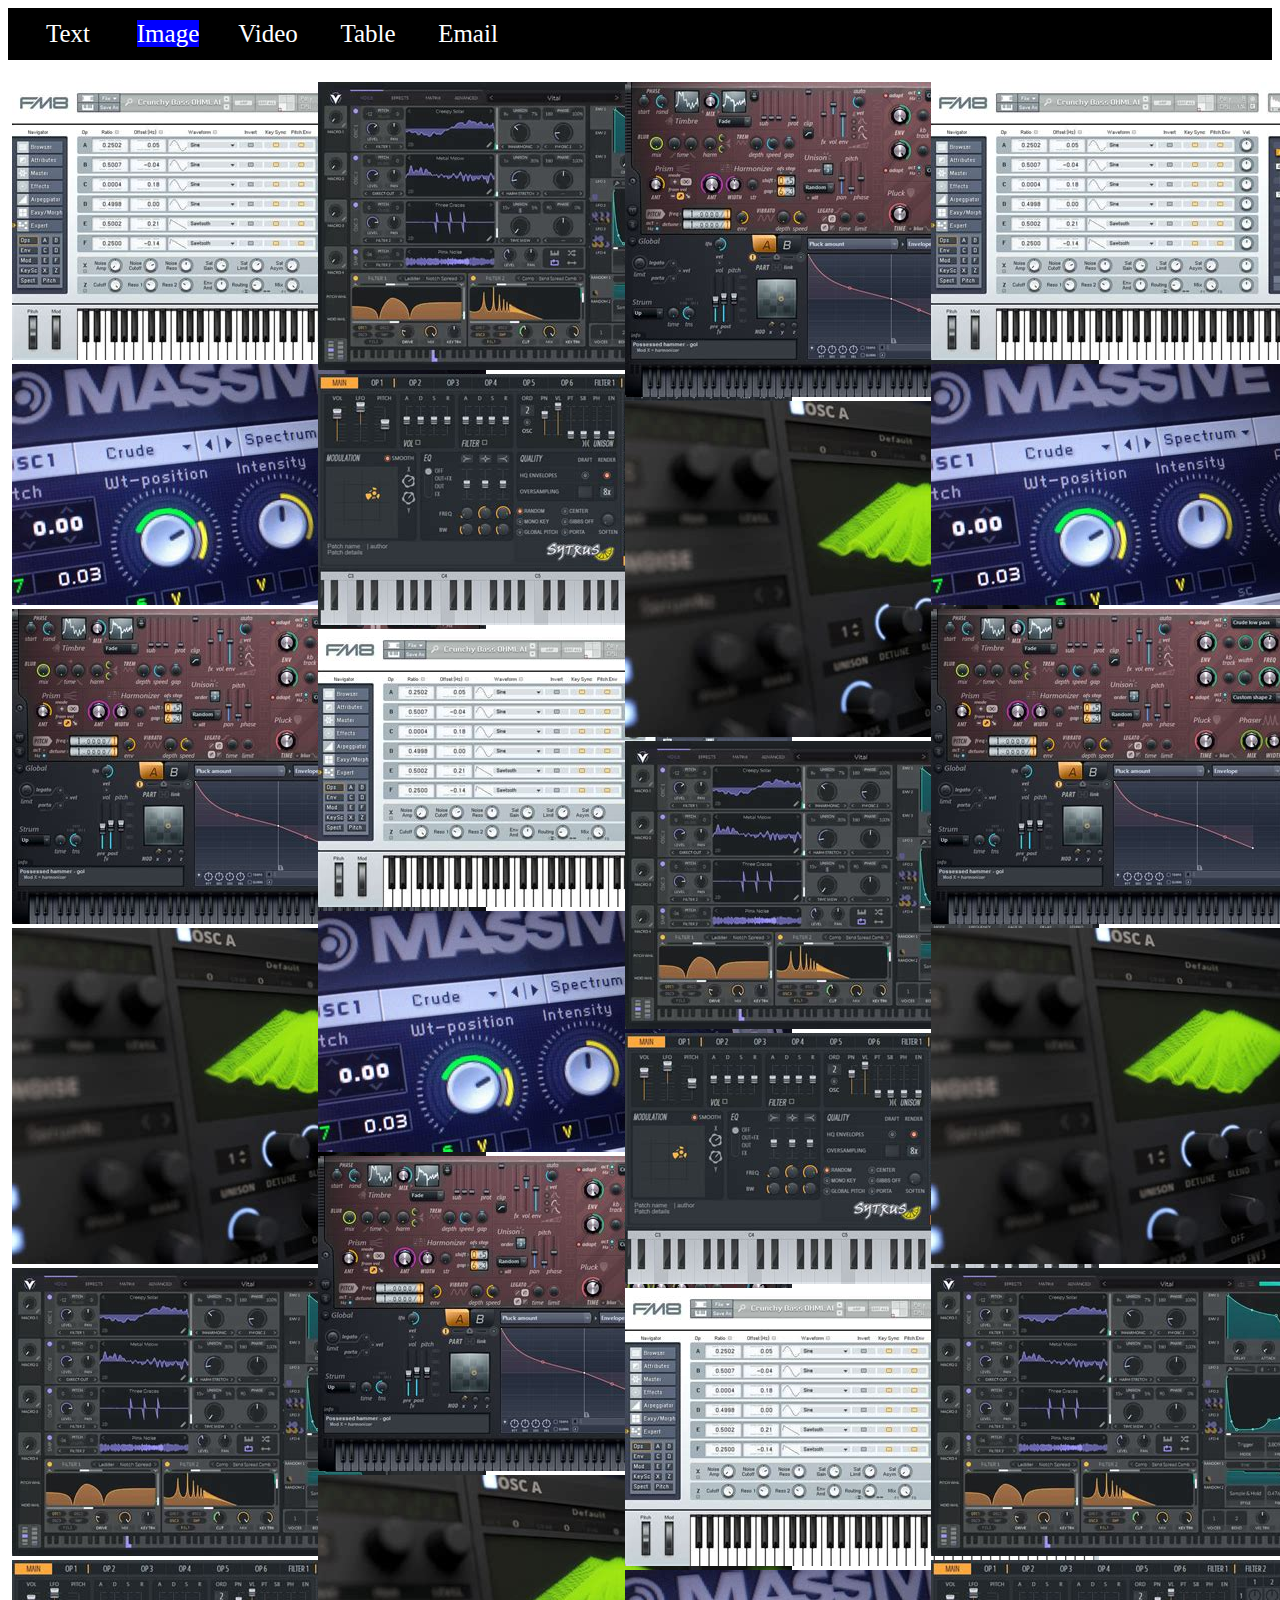
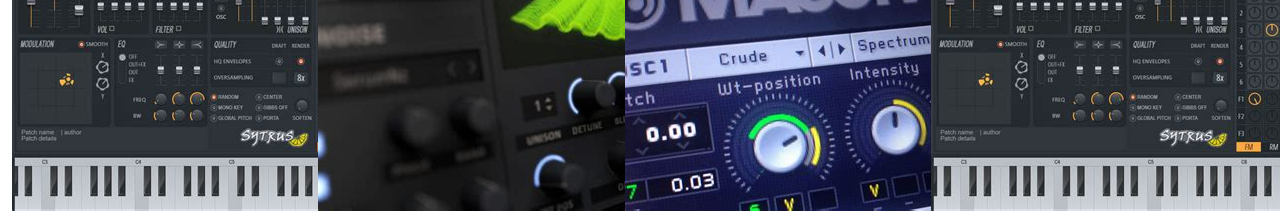
<file: docs/image.html>
<!DOCTYPE html>

<html>



<head>
    <link rel = "stylesheet" href = "style.css">

    <title>Image</title>
</head>

<body>

    <nav>
        <div class = "grid-container">
            <div class = "grid-item"><a href = "index.html" style="text-decoration: none; color: white;"> Text </a></div>
            <div class = "grid-item"><a href = "image.html" style="text-decoration: none; color: white; background-color: blue;"> Image</a></div>
            <div class = "grid-item"><a href = "video.html" style="text-decoration: none; color: white;"> Video</a></div>
            <div class = "grid-item"><a href = "table.html" style="text-decoration: none; color: white;"> Table</a></div>
            <div class = "grid-item"><a href = "email.html" style="text-decoration: none; color: white;"> Email</a></div>
        </div>
    </nav>
    <br>


    <div class="row">
        <div class="column">
          <img src="images/fm8.jfif">
          <img src="images/massive.jfif">
          <img src="images/harmor.jfif">
          <img src="images/serum.jfif">
          <img src="images/vital.jfif">
          <img src="images/sytrus.jfif">
          <script src = "script.js"></script>
        </div>
        <div class="column">
            <img src="images/vital.jfif">
            <img src="images/sytrus.jfif">
            <img src="images/fm8.jfif">
            <img src="images/massive.jfif">
            <img src="images/harmor.jfif">
            <img src="images/serum.jfif">
            <script src = "script.js"></script>
        </div>
        <div class="column">
            <img src="images/harmor.jfif">
            <img src="images/serum.jfif">
            <img src="images/vital.jfif">
            <img src="images/sytrus.jfif">
            <img src="images/fm8.jfif">
            <img src="images/massive.jfif">
            <script src = "script.js"></script>
        </div>
        <div class="column">
            <img src="images/fm8.jfif">
            <img src="images/massive.jfif">
            <img src="images/harmor.jfif">
            <img src="images/serum.jfif">
            <img src="images/vital.jfif">
            <img src="images/sytrus.jfif">
            <script src = "script.js"></script>
        </div>
      </div>

<body>

<html>
</file>
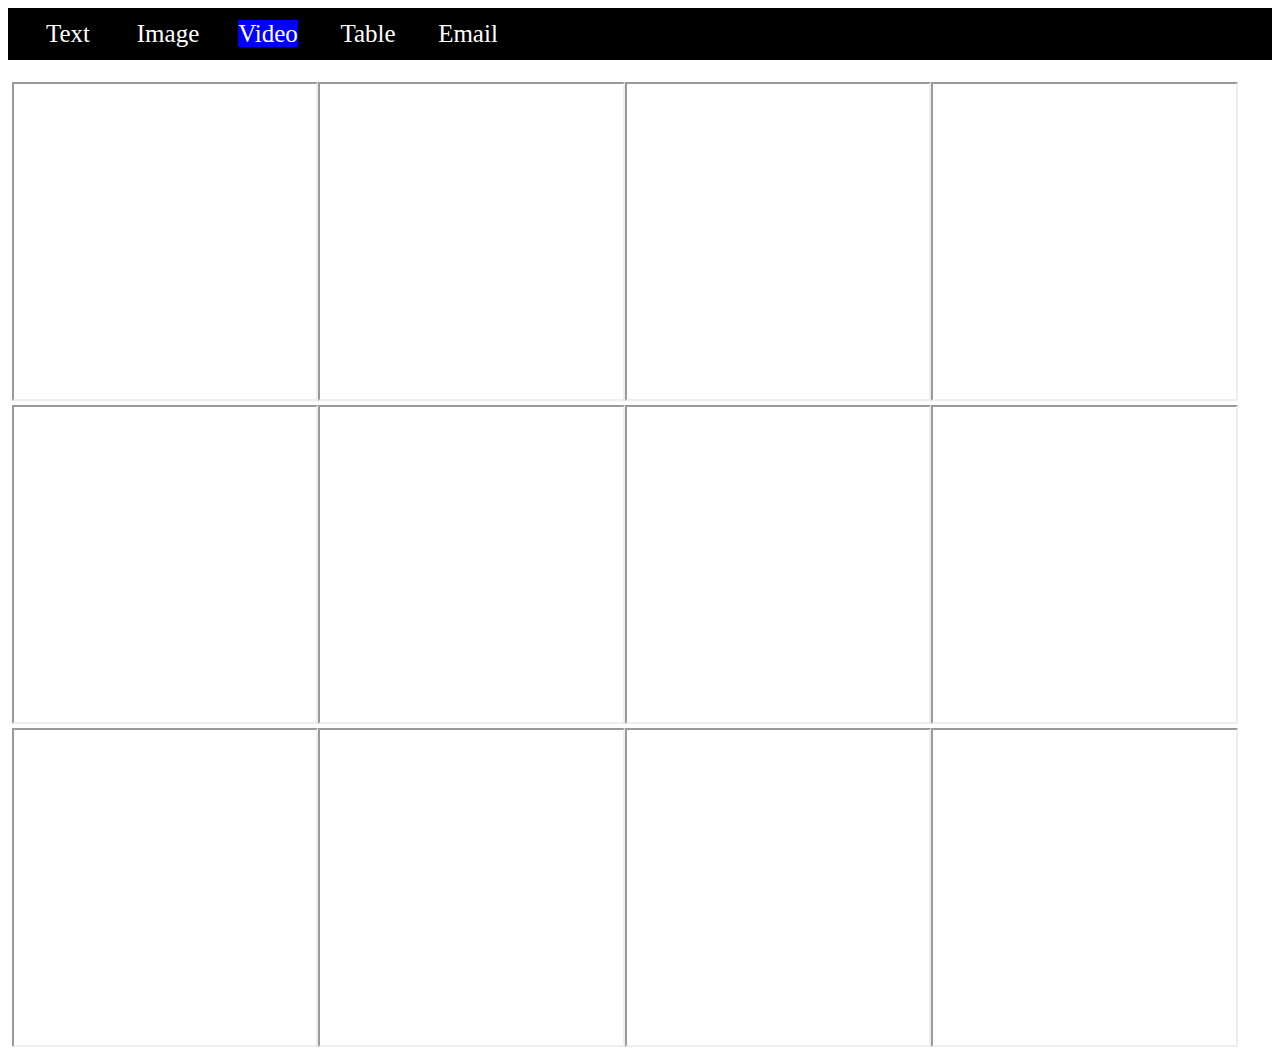
<file: docs/video.html>
<!DOCTYPE html>

<html>

<head>
    <link rel = "stylesheet" href = "style.css">
    <title>Video</title>
</head>

<body>
    <nav>
        <div class = "grid-container">
            <div class = "grid-item"><a href = "index.html" style="text-decoration: none; color: white;"> Text </a></div>
            <div class = "grid-item"><a href = "image.html" style="text-decoration: none; color: white;"> Image</a></div>
            <div class = "grid-item"><a href = "video.html" style="text-decoration: none; color: white; background-color: blue;"> Video</a></div>
            <div class = "grid-item"><a href = "table.html" style="text-decoration: none; color: white;"> Table</a></div>
            <div class = "grid-item"><a href = "email.html" style="text-decoration: none; color: white;"> Email</a></div>
        </div>
    </nav>
    <br>
    <div class = "row">
        <div class = "column">
            <iframe width="420" height="315" src="https://www.youtube.com/embed/wGI3qOfx90E"></iframe>
            <iframe width="420" height="315" src="https://www.youtube.com/embed/cW6a6z7IeDQ"></iframe>
            <iframe width="420" height="315" src="https://www.youtube.com/embed/AAUki5nDTEg"></iframe>
        </div>
        <div class = "column">
            <iframe width="420" height="315" src="https://www.youtube.com/embed/ngj0wVN0FWU"></iframe>
            <iframe width="420" height="315" src="https://www.youtube.com/embed/gmLVVDZQDl8"></iframe>
            <iframe width="420" height="315" src="https://www.youtube.com/embed/b3CmcJv0Bhc"></iframe>
        </div>
        <div class = "column">
            <iframe width="420" height="315" src="https://www.youtube.com/embed/gmLVVDZQDl8"></iframe>
            <iframe width="420" height="315" src="https://www.youtube.com/embed/b3CmcJv0Bhc"></iframe>
            <iframe width="420" height="315" src="https://www.youtube.com/embed/wGI3qOfx90E"></iframe>
        </div>
        <div class = "column">
            <iframe width="420" height="315" src="https://www.youtube.com/embed/cW6a6z7IeDQ"></iframe>
            <iframe width="420" height="315" src="https://www.youtube.com/embed/AAUki5nDTEg"></iframe>
            <iframe width="420" height="315" src="https://www.youtube.com/embed/ngj0wVN0FWU"></iframe>
        </div>
    </div>

<body>

<html>
</file>
<file: docs/style.css>
#para{color: seagreen;
    background-color: skyblue;
}

.grid-container{
    display: grid;
    grid-template-columns: 100px 100px 100px 100px 100px;
    background-color: black;
    padding: 10px;
}

.grid-item{
    background-color: black;
    border: 1px solid black;
    padding: 1px;
    font-size: 25px;
    text-align: center;
    font-family: 'Times New Roman', Times, serif;
}

.row{
    display: flex;
    flex-wrap: wrap;
    padding: 0 2px;
}

.column{
    flex: 24%;
    max-width: 24%;
    padding: 0 2px;
}

.column img{
    margin-top: 4px;
    vertical-align: middle;
}

.column img > img:hover{
    width: 200%
}

.column iframe{
    margin-top: 4px;
    vertical-align: middle;
    width: 100%;
}

.grid-container-table{
    display: grid;
    grid-template-columns: 100px 100px 100px 100px;
    background-color: black;
    padding: 10px;
}

.grid-item-table{
    background-color: black;
    border: 1px solid black;
    padding: 1px;
    font-size: 25px;
    text-align: center;
    font-family: 'Times New Roman', Times, serif;
}

@media screen and (max-width: 800px) {
    .column {
      flex: 50%;
      max-width: 50%;
    }
  }
  
  /* Responsive layout - makes the two columns stack on top of each other instead of next to each other */
  @media screen and (max-width: 600px) {
    .column {
      flex: 100%;
      max-width: 100%;
    }
  }
</file>
